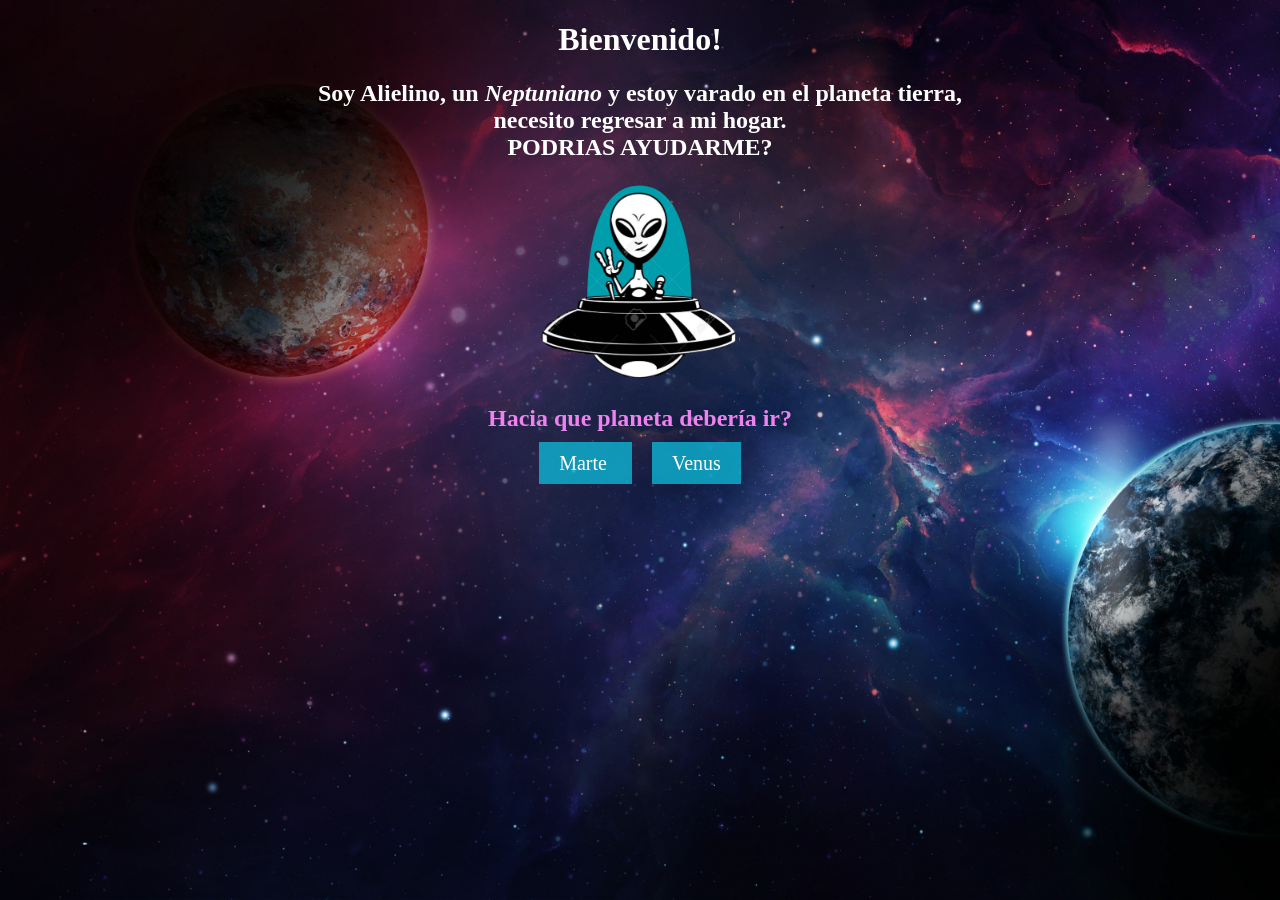
<file: Aventura/index.html>
<!DOCTYPE html>
<html>
    <head>   
        <title>Aventura</title>
        <link rel="stylesheet" href="estilo_av.css" type="text/css">
        
    </head>
    <body>
       <DIV id="menu">
            <h1>
                Bienvenido!
            </h1>
            <h2>
                Soy Alielino, un <strong><em>Neptuniano</em></strong> y estoy varado en el planeta tierra,<br> necesito regresar a mi hogar. <br> PODRIAS AYUDARME?
            </h2>
       </DIV>
       <div id="imagen">
        <img src="imagenes/ovni-removebg-preview (1).png" alt="" height="200" >
       </div>
       <h2 class= "pregunta">
        Hacia que planeta debería ir?
        </h2>
        <div id="centrar">
            <a href="marte.html"> Marte </a>
            <a href="venus.html"> Venus </a>
        </div>    
    </body>
</html>
</file>
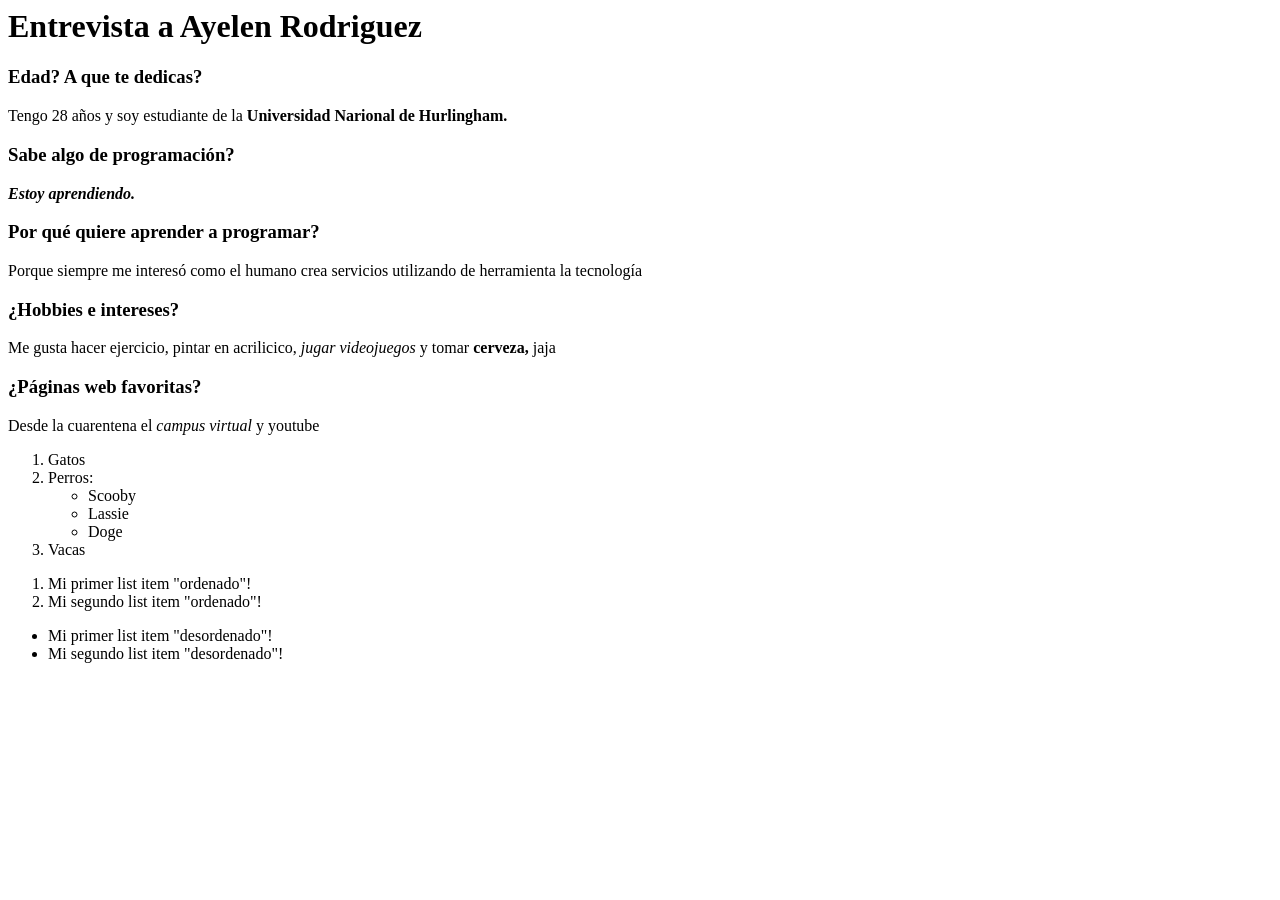
<file: bio.html>
<html><body>
    <h1>Entrevista a Ayelen Rodriguez</h1>
    <h3>Edad? A que te dedicas?</h3>
    <p>Tengo 28 años y soy estudiante de la <strong>Universidad Narional de Hurlingham.</strong></p>
    <h3>Sabe algo de programación?</h3>
    <p><strong> <em>  Estoy aprendiendo. </em> </strong></p>
    <h3>Por qué quiere aprender a programar?</h3>
    <p>Porque siempre me interesó como el humano crea servicios utilizando de herramienta la tecnología</p>
    <h3>¿Hobbies e intereses?</h3>
    <p>Me gusta hacer ejercicio, pintar en acrilicico, <em>jugar videojuegos</em> y tomar <strong>cerveza,</strong> jaja</p>
    <h3>¿Páginas web favoritas?</h3>
    <p>Desde la cuarentena el <em>campus virtual</em> y youtube</p>

    <ol>
        <li>Gatos</li>
        <li>Perros: <ul>
          <li>Scooby</li>
          <li>Lassie</li>
          <li>Doge</li>
        </ul></li>
        <li>Vacas</li>
      </ol>

      <ol>
        <li>Mi primer list item "ordenado"!</li>
        <li>Mi segundo list item "ordenado"!</li>
      </ol>
      <ul>
        <li>Mi primer list item "desordenado"!</li>
        <li>Mi segundo list item "desordenado"!</li>
      </ul>
</body>


</html>
</file>
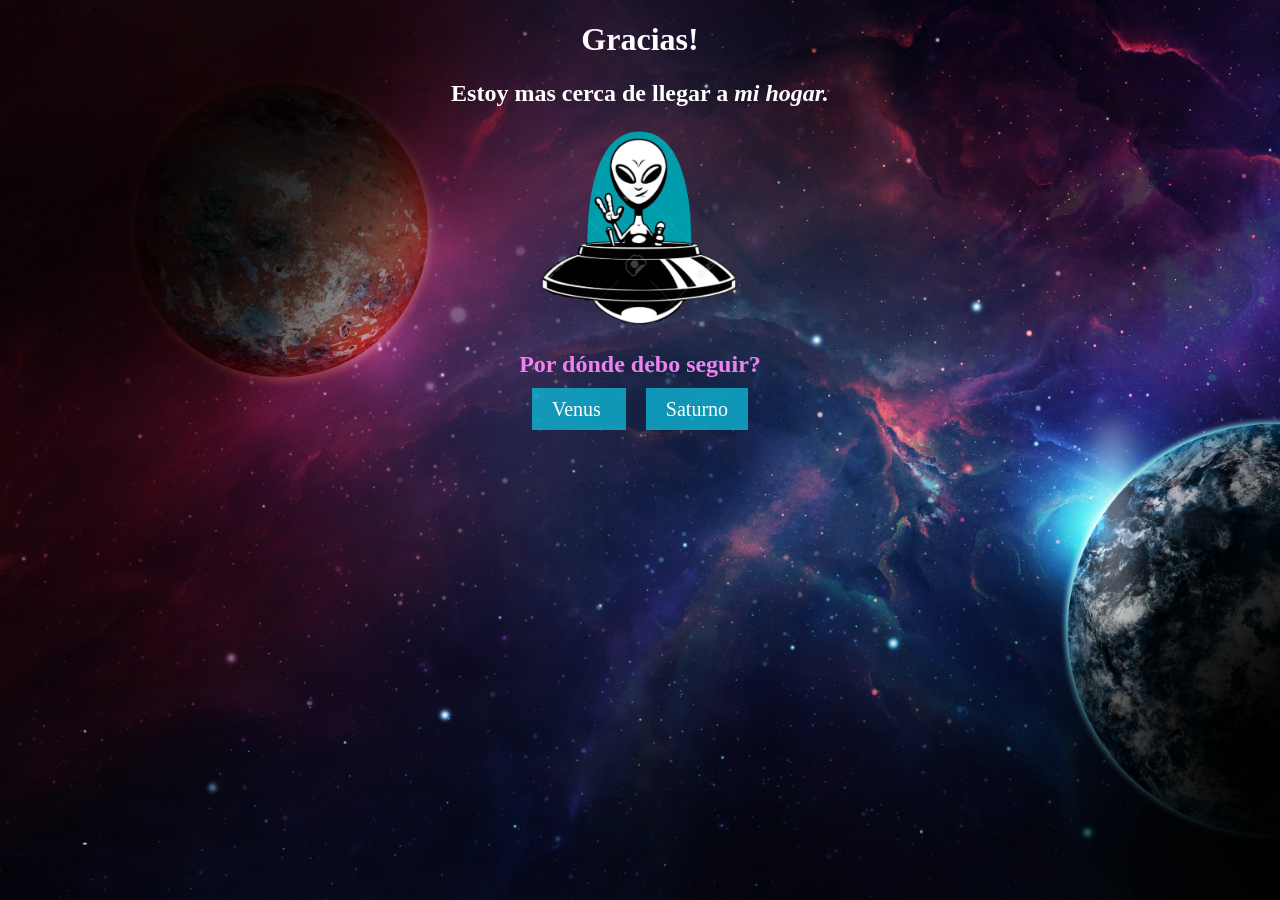
<file: Aventura/jupiter.html>
<!DOCTYPE html>
<html>
    <head>   
        <title>Aventura jupiter</title>
        <link rel="stylesheet" href="estilo_av.css" type="text/css">
        
    </head>
    <body>
       <DIV id="menu">
            <h1>
                Gracias!
            </h1>
            <h2>
                Estoy mas cerca de llegar a <strong><em>mi hogar.</em></strong>
            </h2>
       </DIV>
       <div id="imagen">
        <img src="imagenes/ovni-removebg-preview (1).png" alt="" height="200" >
       </div>
       <h2 class= "pregunta">
        Por dónde debo seguir?
        </h2>
        <div id="centrar">
            <a href="venus.html"> Venus </a>
            <a href="saturno.html"> Saturno </a>
        </div>    
    </body>
</html>
</file>
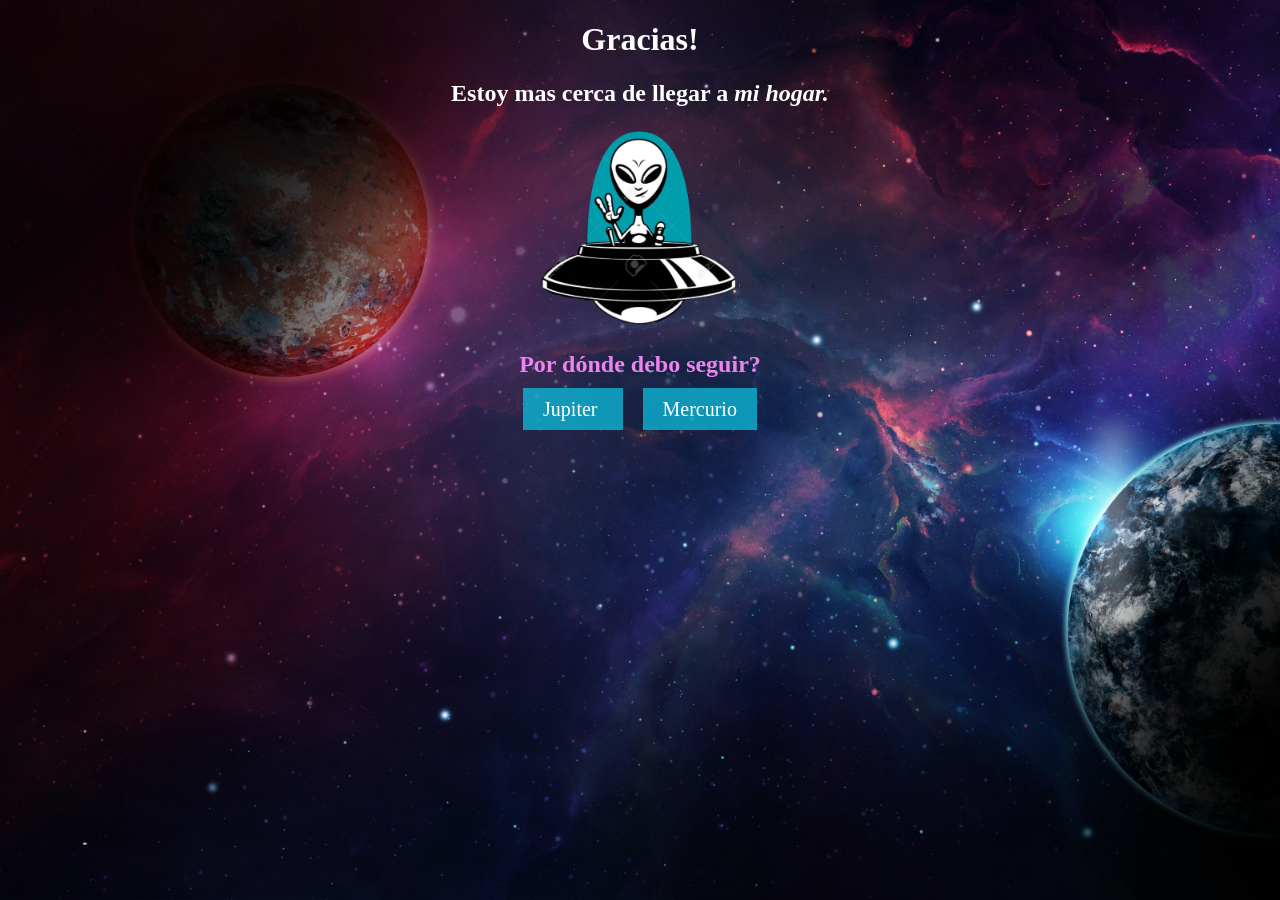
<file: Aventura/marte.html>
<!DOCTYPE html>
<html>
    <head>   
        <title>Aventura Marte</title>
        <link rel="stylesheet" href="estilo_av.css" type="text/css">
        
    </head>
    <body>
       <DIV id="menu">
            <h1>
                Gracias!
            </h1>
            <h2>
                Estoy mas cerca de llegar a <strong><em>mi hogar.</em></strong>
            </h2>
       </DIV>
       <div id="imagen">
        <img src="imagenes/ovni-removebg-preview (1).png" alt="" height="200" >
       </div>
       <h2 class= "pregunta">
        Por dónde debo seguir?
        </h2>
        <div id="centrar">
            <a href="jupiter.html"> Jupiter </a>
            <a href="mercurio.html"> Mercurio </a>
        </div>    
    </body>
</html>
</file>
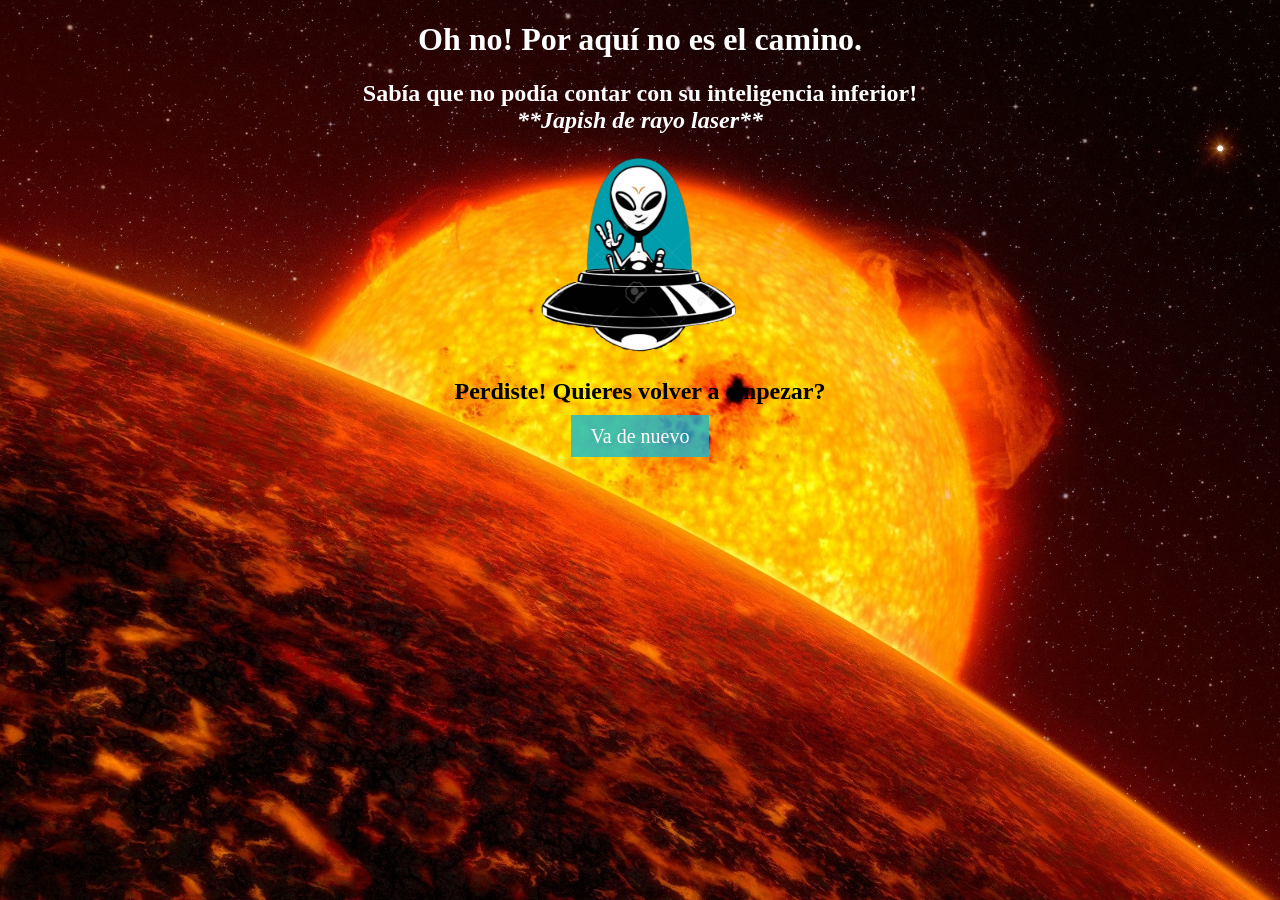
<file: Aventura/mercurio.html>
<!DOCTYPE html>
<html>
    <head>   
        <title>Aventura mercurio</title>
        <link rel="stylesheet" href="estilo_final_mal.css" type="text/css">
        
    </head>
    <body>
       <DIV id="menu">
            <h1>
                Oh no! Por aquí no es el camino.
            </h1>
            <h2>
                Sabía que no podía contar con su inteligencia inferior! <br> <em>**Japish de rayo laser**</em>
            </h2>
       </DIV>
       <div id="imagen">
        <img src="imagenes/ovni-removebg-preview (1).png" alt="" height="200" >
       </div>
       <h2 class= "pregunta">
        Perdiste! Quieres volver a empezar?
        </h2>
        <div id="centrar">
            <a href="index.html"> Va de nuevo </a>
        </div>    
    </body>
</html>
</file>
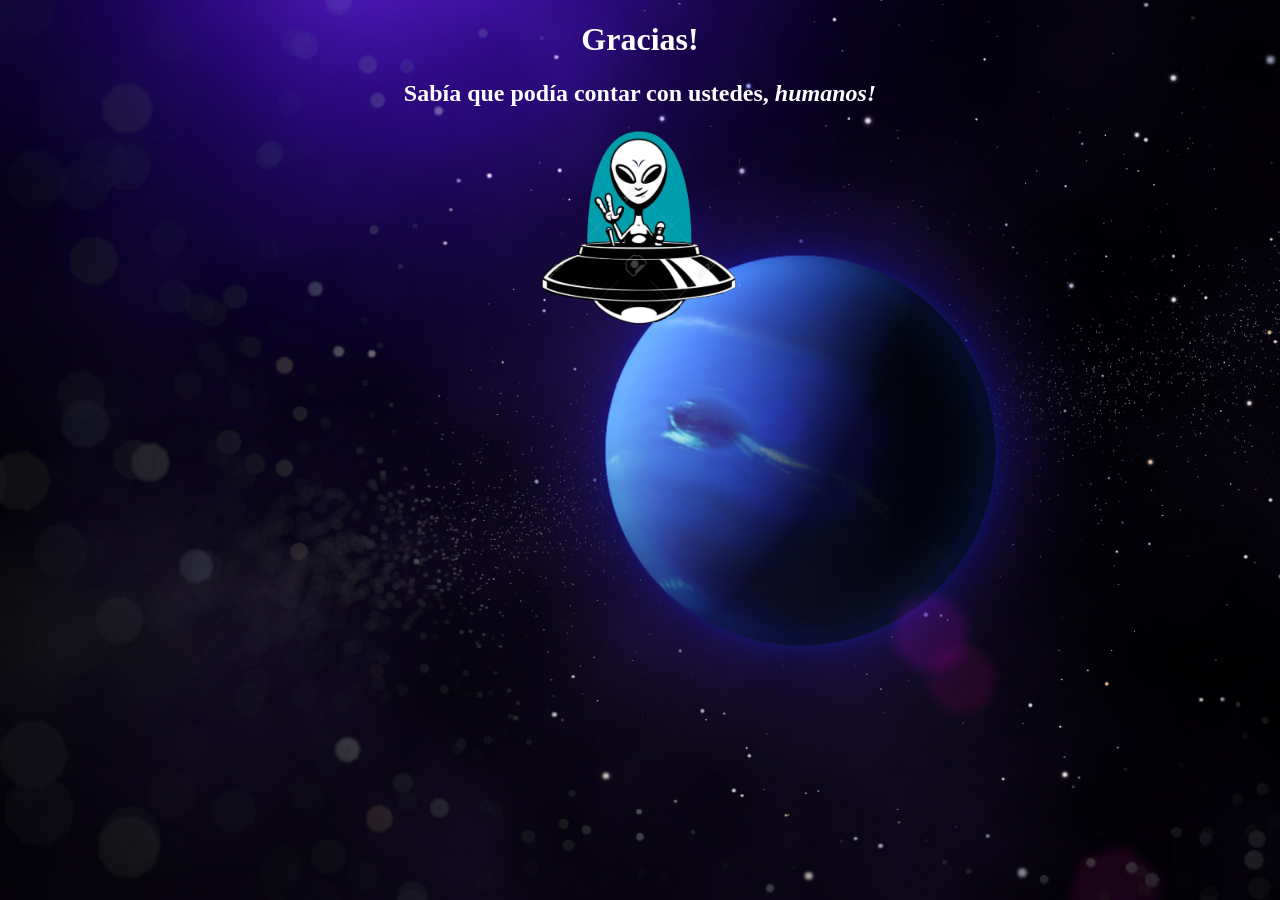
<file: Aventura/neptuno.html>
<!DOCTYPE html>
<html>
    <head>
        <title>Neptuno</title>
       
        <link rel="stylesheet" href="estilo_final_feliz.css" tipe="text/css">
    </head>
    <body>
        <DIV id="menu">
            <h1>
                Gracias!
            </h1>
            <h2>
                Sabía que podía contar con ustedes, <strong><em>humanos!</em></strong>
            </h2>
       </DIV>
       <div id="imagen">
        <img src="imagenes/ovni-removebg-preview (1).png" alt="" height="200" >
       </div>
    </body>
</html>
</file>
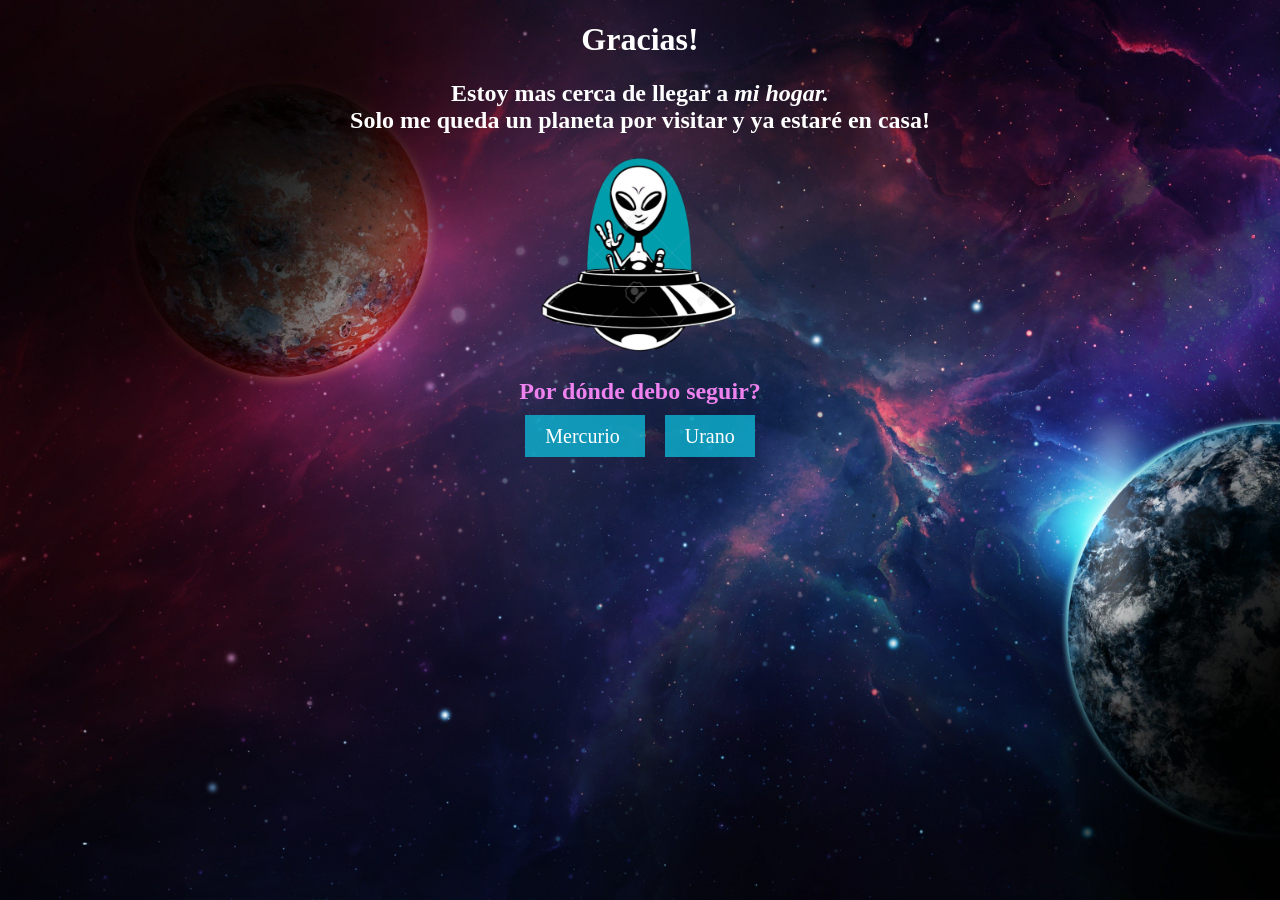
<file: Aventura/saturno.html>
<!DOCTYPE html>
<html>
    <head>   
        <title>Aventura saturno</title>
        <link rel="stylesheet" href="estilo_av.css" type="text/css">
        
    </head>
    <body>
       <DIV id="menu">
            <h1>
                Gracias!
            </h1>
            <h2>
                Estoy mas cerca de llegar a <strong><em>mi hogar.</em></strong><br>Solo me queda un planeta por visitar y ya estaré en casa!
            </h2>
       </DIV>
       <div id="imagen">
        <img src="imagenes/ovni-removebg-preview (1).png" alt="" height="200" >
       </div>
       <h2 class= "pregunta">
        Por dónde debo seguir?
        </h2>
        <div id="centrar">
            <a href="mercurio.html"> Mercurio </a>
            <a href="urano.html"> Urano </a>
        </div>    
    </body>
</html>
</file>
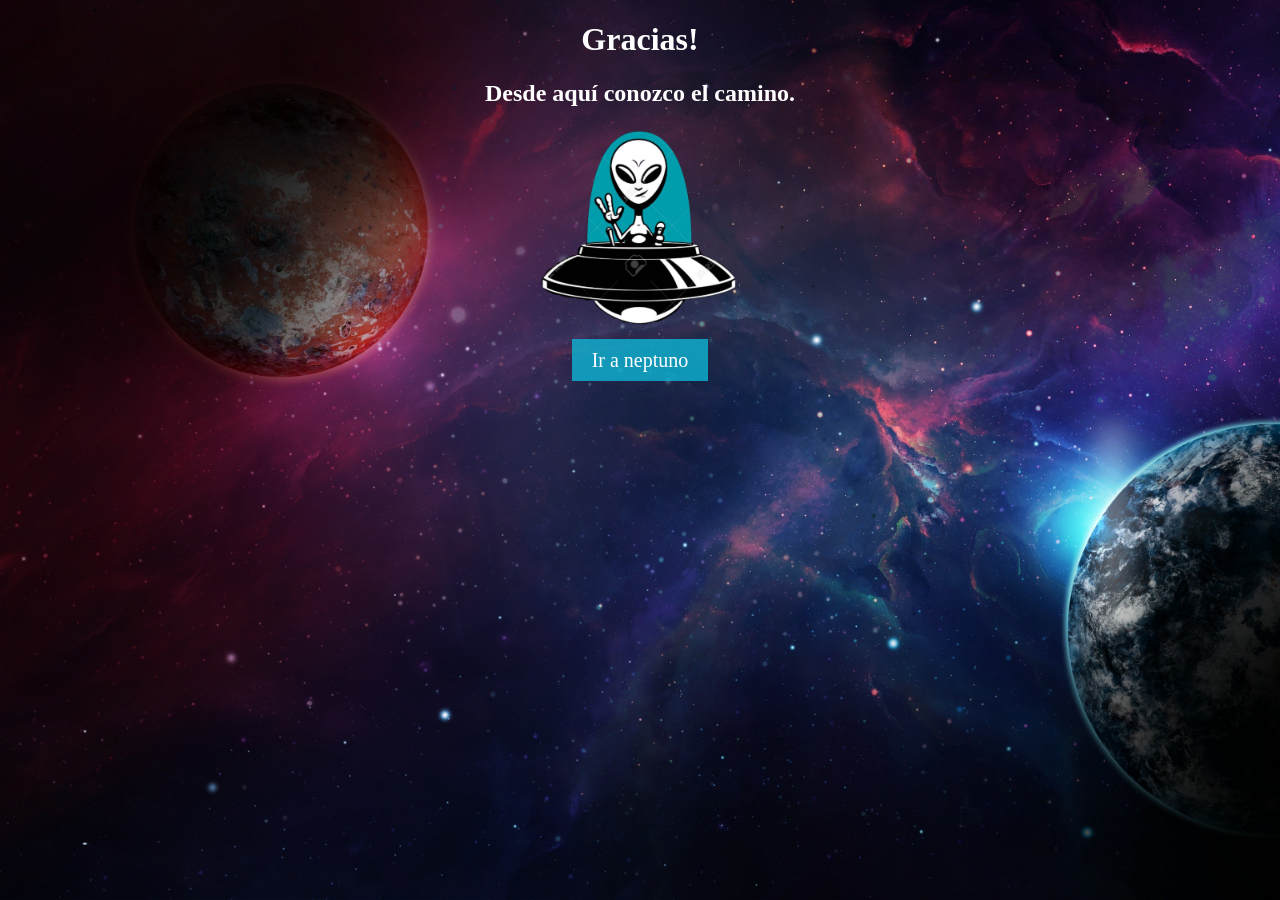
<file: Aventura/urano.html>
<!DOCTYPE html>
<html>
    <head>   
        <title>Aventura urano</title>
        <link rel="stylesheet" href="estilo_av.css" type="text/css">
        
    </head>
    <body>
       <DIV id="menu">
            <h1>
                Gracias!
            </h1>
            <h2>
                Desde aquí conozco el camino.
            </h2>
       </DIV>
       <div id="imagen">
        <img src="imagenes/ovni-removebg-preview (1).png" alt="" height="200" >
       </div>
       <br>
        <div id="centrar">
            <a href="neptuno.html"> Ir a neptuno </a>
        </div>    
    </body>
</html>
</file>
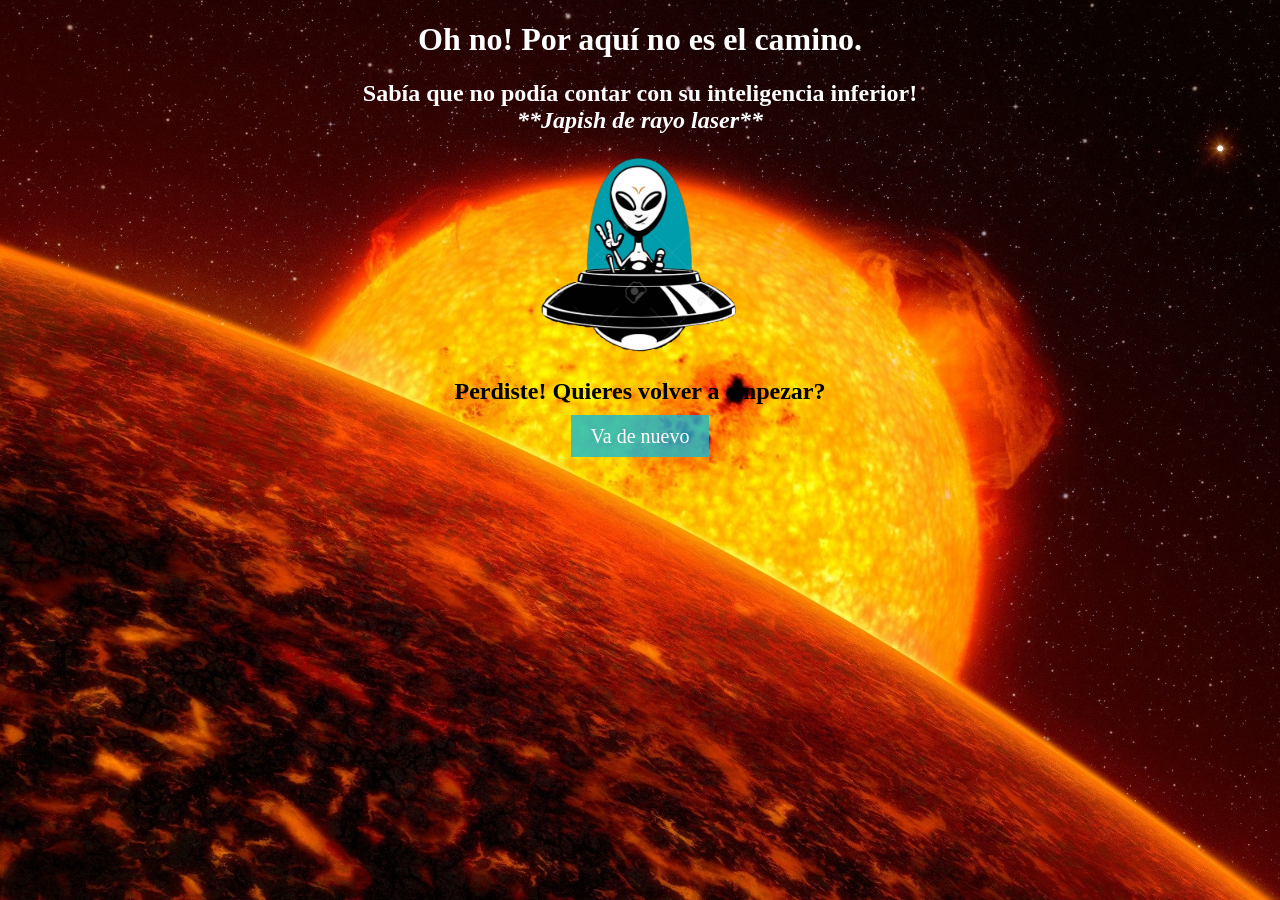
<file: Aventura/venus.html>
<!DOCTYPE html>
<html>
    <head>   
        <title>Aventura venus</title>
        <link rel="stylesheet" href="estilo_final_mal.css" type="text/css">
        
    </head>
    <body>
       <DIV id="menu">
            <h1>
                Oh no! Por aquí no es el camino.
            </h1>
            <h2>
                Sabía que no podía contar con su inteligencia inferior! <br> <em>**Japish de rayo laser**</em>
            </h2>
       </DIV>
       <div id="imagen">
        <img src="imagenes/ovni-removebg-preview (1).png" alt="" height="200" >
       </div>
       <h2 class= "pregunta">
        Perdiste! Quieres volver a empezar?
        </h2>
        <div id="centrar">
            <a href="index.html"> Va de nuevo </a>
        </div>    
    </body>
</html>
</file>
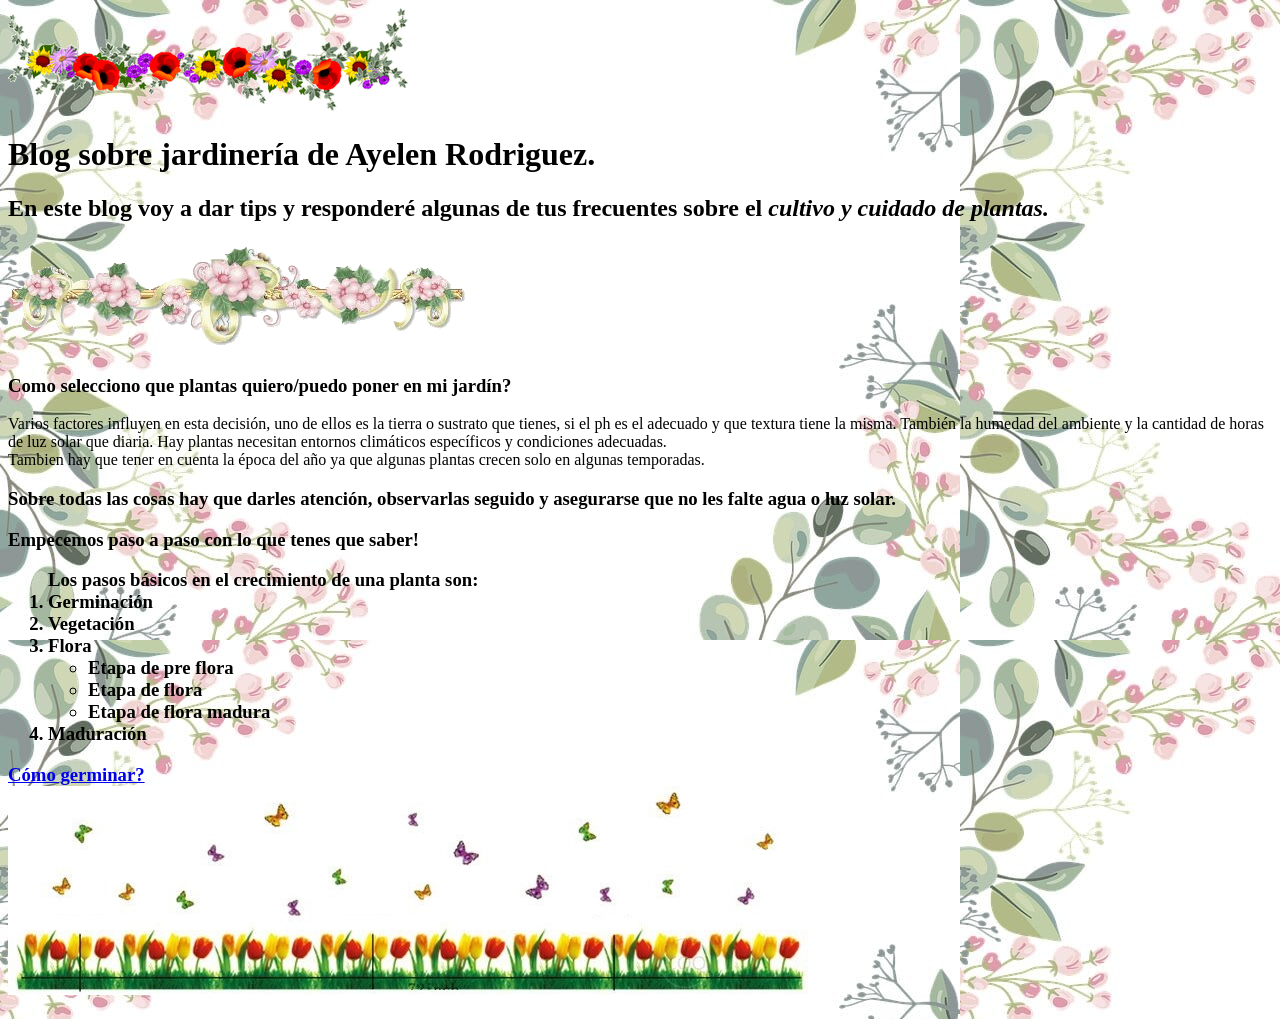
<file: blog/blog.html>
<!DOCTYPE html>

<html>
    <head>
        <title>
            Cuidados para tus plantas
        </title>
        <img src="imagenes/2.png">
    </head>
    <body background="imagenes/Fondo.jpg">
        <h1>Blog sobre jardinería de Ayelen Rodriguez.</h1>
        <h2>
            En este blog voy a dar tips y responderé algunas de tus frecuentes sobre el 
            <em>cultivo y cuidado de plantas.</em> 
        </h2>
        <img src="imagenes/1.gif">
        <h3>
            Como selecciono que plantas quiero/puedo poner en mi jardín?
        </h3>
        <p>Varios factores influyen en esta decisión, uno de ellos es la tierra o sustrato que tienes, si el ph es el 
            adecuado y que textura tiene la misma. 
            También la humedad del ambiente y la cantidad de horas de luz solar que diaria. 
            Hay plantas necesitan entornos climáticos específicos y condiciones adecuadas. 
        <br>Tambien hay que tener en cuenta la época del año ya que algunas plantas crecen solo en algunas temporadas.</p>
        <h3>
            Sobre todas las cosas hay que darles atención, observarlas seguido y asegurarse que no les falte agua o luz solar.
        </h3>
        <h3>
            Empecemos paso a paso con lo que tenes que saber!
            <br>
            <ol>
                Los pasos básicos en el crecimiento de una planta son:
                <li>Germinación</li>
                <li>Vegetación</li>
                <li>Flora
                    <ul>
                        <li>Etapa de pre flora</li> 
                        <li>Etapa de flora</li>
                        <li>Etapa de flora madura</li>
                    </ul>
                </li>
                <li>Maduración</li>
            </ol>
            
            <nav>
                <a href="germinacion.html">Cómo germinar? </a>
            </nav>

            <img src="imagenes/6.jpg">
        </h3>
  
    </body>
</html>
</file>
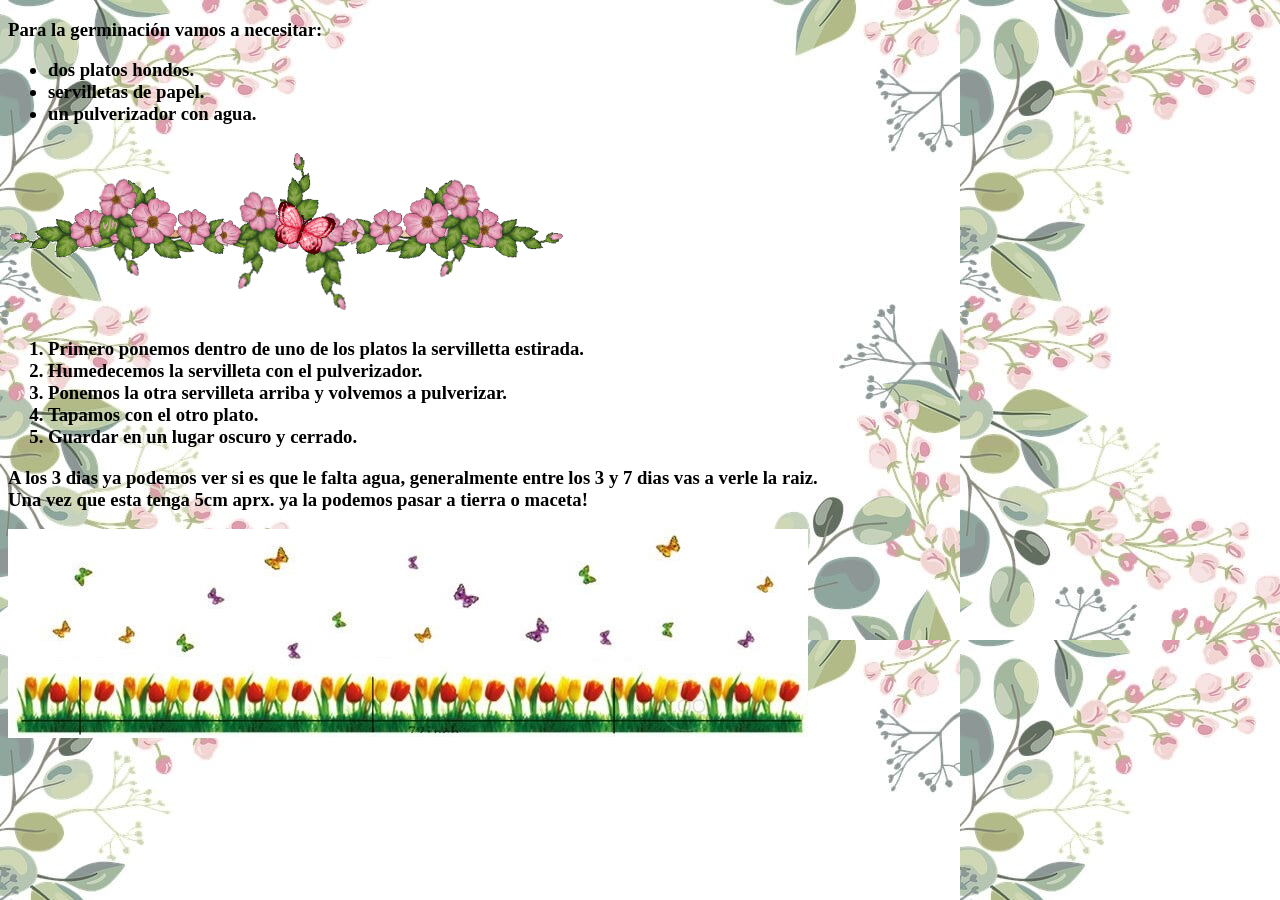
<file: blog/germinacion.html>
<!DOCTYPE html>

<html>
    <head>
        <title>Pasos para una buena germinacion</title>
    </head>
    <body background="imagenes/Fondo.jpg">
        <h3>
            Para la germinación vamos a necesitar:
            <ul>
                <li>dos platos hondos.</li> 
                <li>servilletas de papel.</li> 
                <li>un pulverizador con agua.</li> 
            </ul>
        </h3>    
    <img src="imagenes/5.gif">
        <h3>
    <body background="imagenes/Fondo.jpg">
            <ol>
                <li>Primero ponemos dentro de uno de los platos la servilletta estirada.</li>
                <li>Humedecemos la servilleta con el pulverizador.</li>
                <li>Ponemos la otra servilleta arriba y volvemos a pulverizar.</li>
                <li>Tapamos con el otro plato.</li>
                <li>Guardar en un lugar oscuro y cerrado.</li>
            </ol>
            A los 3 dias ya podemos ver si es que le falta agua, generalmente entre los 3 y 7 dias vas a verle la raiz. <br> Una vez que esta tenga 5cm aprx. ya la podemos pasar a tierra o maceta!   
        </h3>
    <img src="imagenes/6.jpg">
    </body>
</html>
</file>
<file: Aventura/estilo_av.css>
body {
    background-image: url("imagenes/espacio.jpg") ;
    background-repeat: no-repeat;
    background-attachment: fixed;
    background-size: cover;
    font-family: "Verdana";
}

#menu {
    color: white;
    text-align: center;
    border: hidden double blue;
    text-decoration-color: cornsilk;
}
 
#imagen {
   /* display: inline-block; */
    text-align: center;
}

.pregunta {  /*Lo hago en una clase para hacer una clase nada mas, debería ir todo cómo id? */
    text-align: center;
    color:violet;
    font-family: "Consolas";
}

a {
    text-align: center;
    font-size: 20px;
    color: white;
    text-decoration: none;
    margin: 10px 10px 10px 10px;
    background: #0ebbdac4;
    padding: 10px 20px;
    display: inline;

}
a:hover {
    text-decoration: underline;

}

#centrar {
    text-align: center;
}
</file>
<file: Aventura/estilo_final_mal.css>
body {
    background-image: url("imagenes/solmejor.jpg") ;
    background-repeat: no-repeat;
    background-attachment: fixed;
    background-size: cover;
    font-family: "Verdana";
}


#menu {
    color: white;
    text-align: center;
    border: hidden double blue;
    text-decoration-color: cornsilk;
}
 
#imagen {
   /* display: inline-block; */
    text-align: center;
}
.pregunta {  
    text-align: center;
    color: black;
    font-family: "Consolas";
}

a {
    text-align: center;
    font-size: 20px;
    color: white;
    text-decoration: none;
    margin: 10px 10px 10px 10px;
    background: #0ebbdac4;
    padding: 10px 20px;
    display: inline;

}
a:hover {
    text-decoration: underline;

}

#centrar {
    text-align: center;
}
</file>
<file: Aventura/estilo_final_feliz.css>
body {
    background-image: url("imagenes/neptuno.jpg") ;
    background-repeat: no-repeat;
    background-attachment: fixed;
    background-size: cover;
    font-family: "Verdana";
}

#menu {
    color: white;
    text-align: center;
    border: hidden double blue;
    text-decoration-color: cornsilk;
}
 
#imagen {
    text-align: center;
}
</file>
